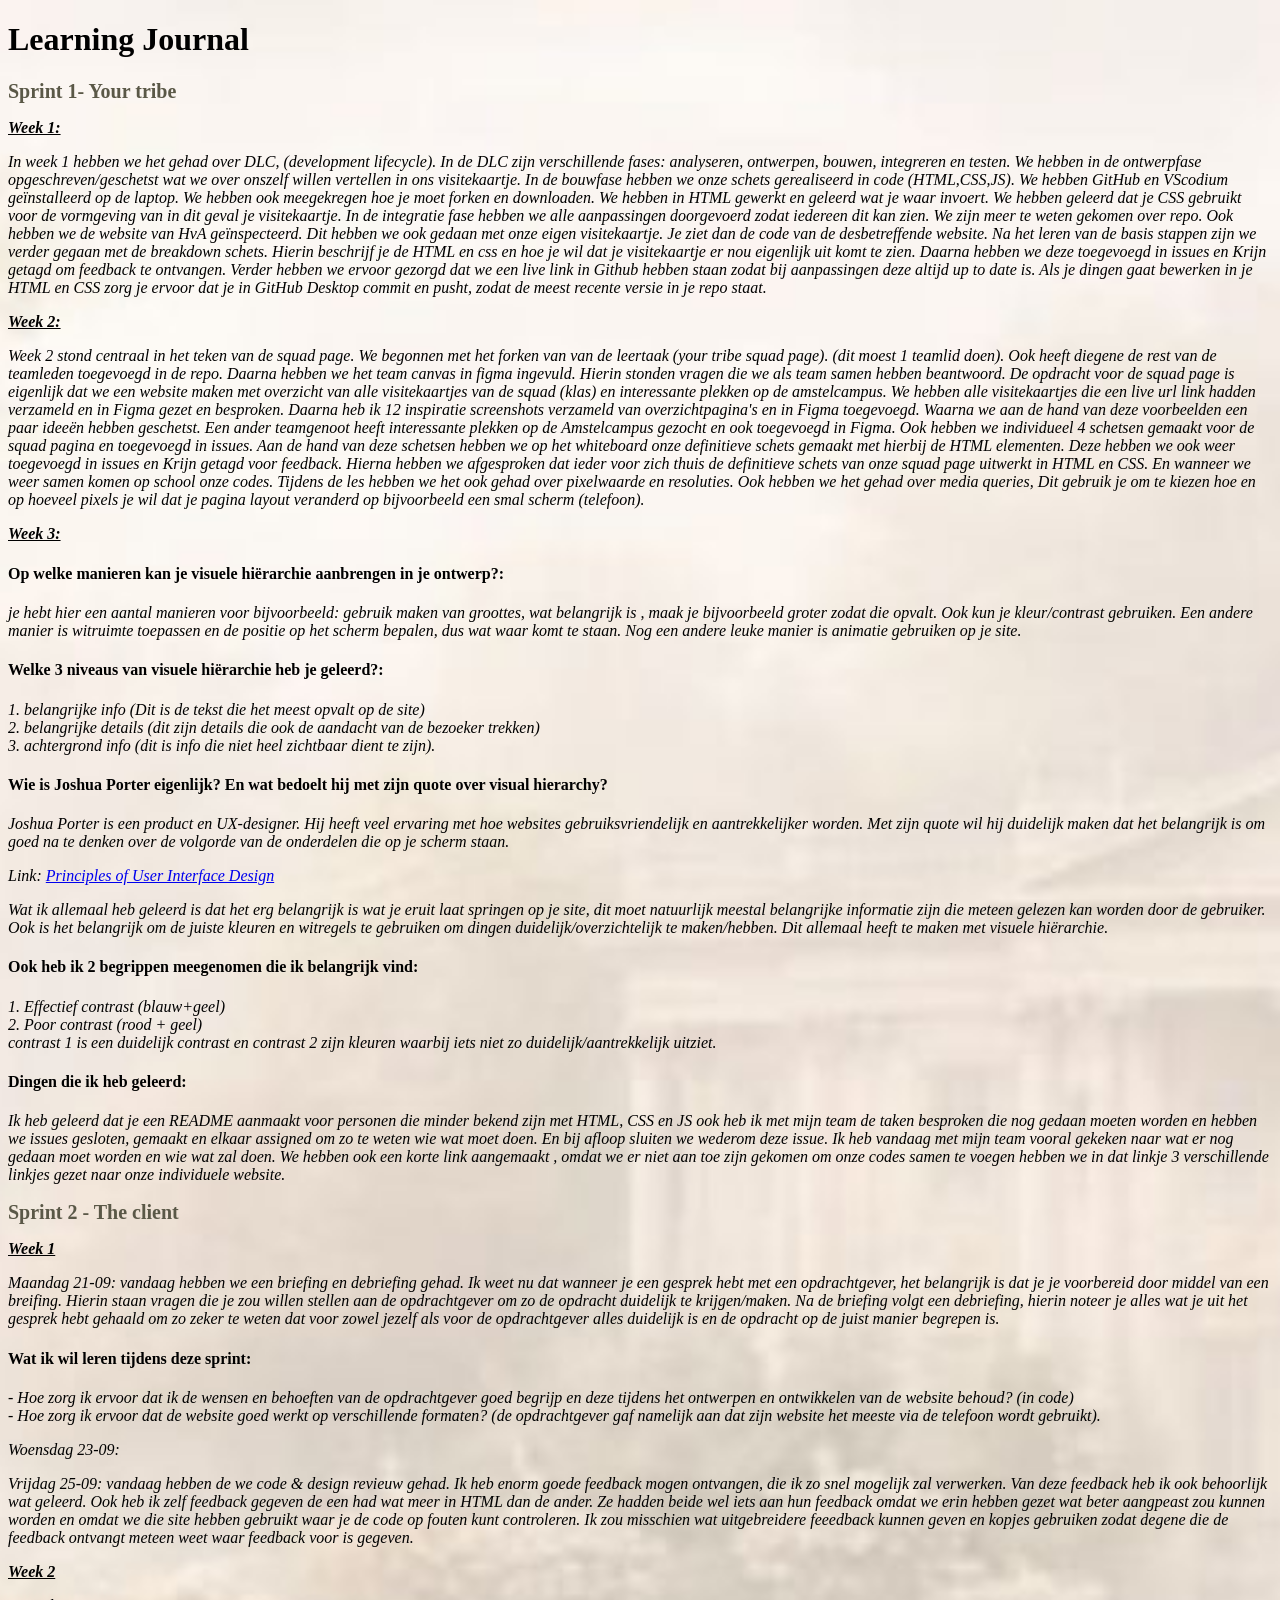
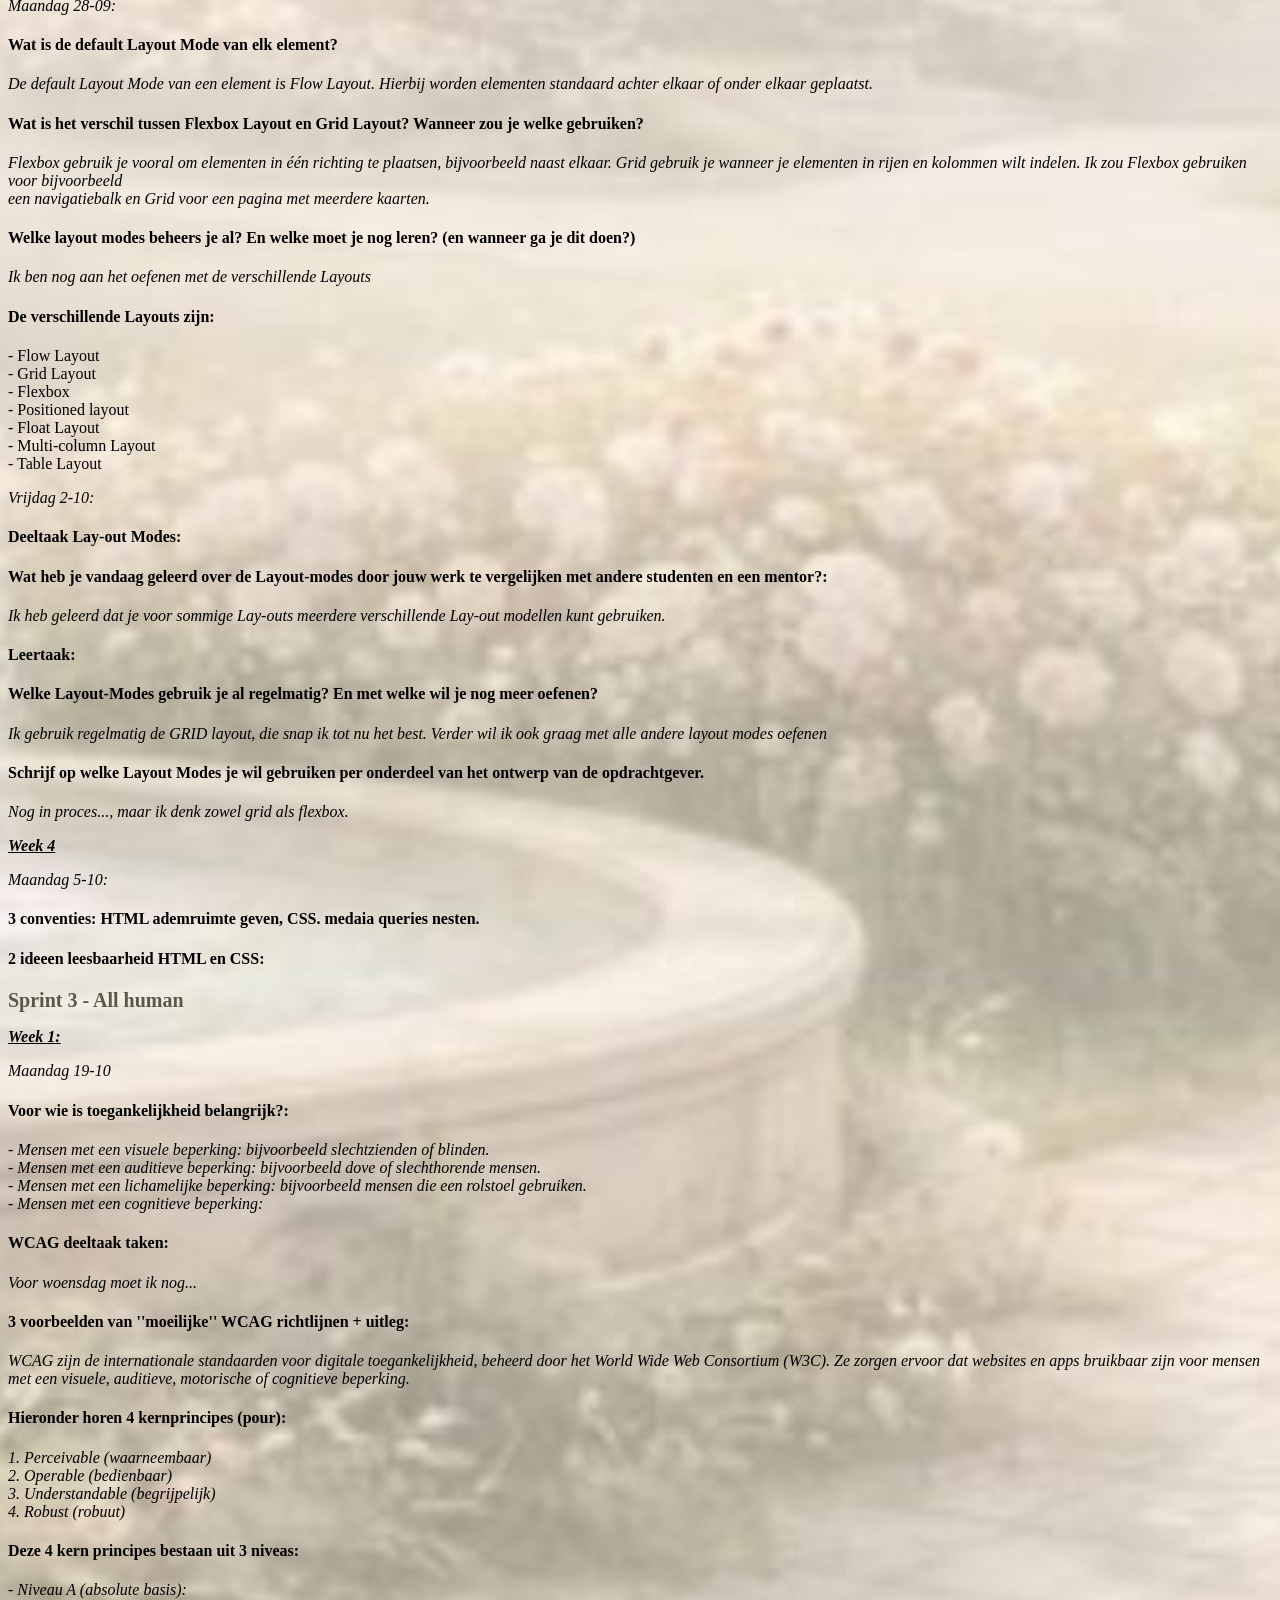
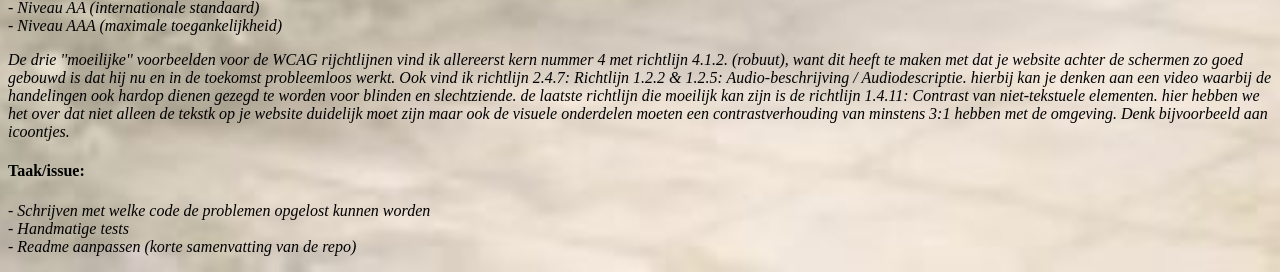
<file: index.html>
<!DOCTYPE html>
<html lang="nl">
  <head>
    <meta charset="UTF-8">
    <meta name="viewport" content="width=device-width, initial-scale=1.0">
    <title>Learning Journal</title>
    <link rel="stylesheet" href="styles/style.css">
  </head>
<body>
    <h1> Learning Journal</h1>
       
    <h2>Sprint 1- Your tribe</h2>
    <h3>Week 1:</h3>
    <p>In week 1 hebben we het gehad over DLC, (development lifecycle). In de DLC zijn verschillende fases: analyseren, ontwerpen,
      bouwen, integreren en testen. We hebben in de ontwerpfase opgeschreven/geschetst wat we over onszelf willen vertellen in
      ons visitekaartje. In de bouwfase hebben we onze schets gerealiseerd in code (HTML,CSS,JS). We hebben GitHub en VScodium 
      geïnstalleerd op de laptop. We hebben ook meegekregen hoe je moet forken en downloaden. We hebben in HTML gewerkt en 
      geleerd wat je waar invoert. We hebben geleerd dat je CSS gebruikt voor de vormgeving van in dit geval je visitekaartje. 
      In de integratie fase hebben we alle aanpassingen doorgevoerd zodat iedereen dit kan zien. We zijn meer te weten gekomen over
      repo. Ook hebben we de website van HvA geïnspecteerd. Dit hebben we ook gedaan met onze eigen visitekaartje. Je ziet
      dan de code van de desbetreffende website. Na het leren van de basis stappen zijn we verder gegaan met de breakdown schets. Hierin
      beschrijf je de HTML en css en hoe je wil dat je visitekaartje er nou eigenlijk uit komt te zien. Daarna hebben we deze toegevoegd
      in issues en Krijn getagd om feedback te ontvangen. Verder hebben we ervoor gezorgd dat we een live link in Github hebben staan
      zodat bij aanpassingen deze altijd up to date is. Als je dingen gaat bewerken in je HTML en CSS zorg je ervoor dat je in GitHub
      Desktop commit en pusht, zodat de meest recente versie in je repo staat. 
    </p>

<h3>Week 2:</h3>
<p>Week 2 stond centraal in het teken van de squad page. We begonnen met het forken van van de leertaak (your tribe squad page).
  (dit moest 1 teamlid doen). Ook heeft diegene de rest van de teamleden toegevoegd in de repo. Daarna hebben we het team canvas in figma
  ingevuld. Hierin stonden vragen die we als team samen hebben beantwoord. De opdracht voor de squad page is eigenlijk dat we 
  een website maken met overzicht van alle visitekaartjes van de squad (klas) en interessante plekken op de amstelcampus. We hebben
  alle visitekaartjes die een live url link hadden verzameld en in Figma gezet en besproken. Daarna heb ik 12 inspiratie screenshots
  verzameld van overzichtpagina's en in Figma toegevoegd. Waarna we aan de hand van deze voorbeelden een paar ideeën hebben geschetst.
  Een ander teamgenoot heeft interessante plekken op de Amstelcampus gezocht en ook toegevoegd in Figma. Ook hebben we individueel 4 schetsen
  gemaakt voor de squad pagina en toegevoegd in issues. Aan de hand van deze schetsen hebben we op het whiteboard onze definitieve schets
  gemaakt met hierbij de HTML elementen. Deze hebben we ook weer toegevoegd in issues en Krijn getagd voor feedback. Hierna hebben we afgesproken
  dat ieder voor zich thuis de definitieve schets van onze squad page uitwerkt in HTML en CSS. En wanneer we weer samen komen op school
  onze codes. Tijdens de les hebben we het ook gehad over pixelwaarde en resoluties. Ook hebben we het gehad over media queries, Dit
  gebruik je om te kiezen hoe en op hoeveel pixels je wil dat je pagina layout veranderd op bijvoorbeeld een smal scherm (telefoon).
</p>

    <h3>Week 3:</h3>
    <h4>Op welke manieren kan je visuele hiërarchie aanbrengen in je ontwerp?:</h4>
    <p>je hebt hier een aantal manieren voor bijvoorbeeld: gebruik maken van groottes, wat belangrijk is , maak je bijvoorbeeld
      groter zodat die opvalt. Ook kun je kleur/contrast gebruiken. Een andere manier is witruimte toepassen en de positie op het scherm bepalen, 
      dus wat waar komt te staan. Nog een andere leuke manier is animatie gebruiken op je site. </p>
    <h4>Welke 3 niveaus van visuele hiërarchie heb je geleerd?: </h4>
    <p>1. belangrijke info (Dit is de tekst die het meest opvalt op de site) <br>
       2. belangrijke details (dit zijn details die ook de aandacht van de bezoeker trekken) <br>
       3. achtergrond info (dit is info die niet heel zichtbaar dient te zijn).</p>

    <h4>Wie is Joshua Porter eigenlijk? En wat bedoelt hij met zijn quote over visual hierarchy? </h4>
    <p> Joshua Porter is een product en UX-designer. Hij heeft veel ervaring met hoe websites gebruiksvriendelijk en aantrekkelijker
      worden. Met zijn quote wil hij duidelijk maken dat het belangrijk is om goed na te denken over de volgorde van de onderdelen 
      die op je scherm staan. </p>
      <p>Link: <a href="http://bokardo.com/principles-of-user-interface-design/" target="_blank">Principles of User Interface Design</a></p>
  <p>Wat ik allemaal heb geleerd is dat het erg belangrijk is wat je eruit laat springen op je site, dit moet natuurlijk
    meestal belangrijke informatie zijn die meteen gelezen kan worden door de gebruiker. Ook is het belangrijk om de juiste kleuren en 
    witregels te gebruiken om dingen duidelijk/overzichtelijk te maken/hebben. Dit allemaal heeft te maken met visuele hiërarchie.</p>

     <h4>Ook heb ik 2 begrippen meegenomen die ik belangrijk vind:</h4>

   <p> 1. Effectief contrast (blauw+geel) <br>
    2. Poor contrast (rood + geel) <br>
    contrast 1 is een duidelijk contrast en contrast 2 zijn kleuren waarbij iets niet zo duidelijk/aantrekkelijk uitziet. 
  </p>

   <h4> Dingen die ik heb geleerd:</h4>

  <p>Ik heb geleerd dat je een README aanmaakt voor personen die minder bekend zijn met HTML, CSS en JS
  ook heb ik met mijn team de taken besproken die nog gedaan moeten worden en hebben we issues gesloten, gemaakt en elkaar assigned
  om zo te weten wie wat moet doen. En bij afloop sluiten we wederom deze issue. Ik heb vandaag met mijn team vooral gekeken naar
wat er nog gedaan moet worden en wie wat zal doen. We hebben ook een korte link aangemaakt , omdat we er niet aan toe zijn gekomen
om onze codes samen te voegen hebben we in dat linkje 3 verschillende linkjes gezet naar onze individuele website.</p>


<h2>Sprint 2 - The client</h2>

<h3>Week 1</h3>

<p>Maandag 21-09: vandaag hebben we een briefing en debriefing gehad. Ik weet nu dat wanneer je een gesprek hebt met een opdrachtgever,
  het belangrijk is dat je je voorbereid door middel van een breifing. Hierin staan vragen die je zou willen stellen aan de opdrachtgever
  om zo de opdracht duidelijk te krijgen/maken. Na de briefing volgt een debriefing, hierin noteer je alles wat je uit het gesprek  
  hebt gehaald om zo zeker te weten dat voor zowel jezelf als voor de opdrachtgever alles duidelijk is en de opdracht op de juist manier
  begrepen is.</p>

<h4>Wat ik wil leren tijdens deze sprint:</h4>
<p>
- Hoe zorg ik ervoor dat ik de wensen en behoeften van de opdrachtgever goed begrijp en deze tijdens het ontwerpen
  en ontwikkelen van de website behoud? (in code) <br>

- Hoe zorg ik ervoor dat de website goed werkt op verschillende formaten? (de opdrachtgever gaf namelijk aan 
  dat zijn website het meeste via de telefoon wordt gebruikt).
</p>
 
<p>Woensdag 23-09: </p>

<p>Vrijdag 25-09: vandaag hebben de we code & design revieuw gehad. Ik heb enorm goede feedback mogen ontvangen, die ik zo
  snel mogelijk zal verwerken. Van deze feedback heb ik ook behoorlijk wat geleerd. Ook heb ik zelf feedback gegeven de een
  had wat meer in HTML dan de ander. Ze hadden beide wel iets aan hun feedback omdat we erin hebben gezet wat beter aangpeast zou
  kunnen worden en omdat we die site hebben gebruikt waar je de code op fouten kunt controleren. Ik zou misschien wat uitgebreidere
feeedback kunnen geven en kopjes gebruiken zodat degene die de feedback ontvangt meteen weet waar feedback voor is gegeven.</p>



<h3>Week 2</h3>

<p>Maandag 28-09: </p> 
<h4>Wat is de default Layout Mode van elk element?</h4>
<p>De default Layout Mode van een element is Flow Layout. Hierbij worden elementen standaard achter elkaar 
  of onder elkaar geplaatst.</p>

<h4>Wat is het verschil tussen Flexbox Layout en Grid Layout? Wanneer zou je welke gebruiken?</h4> 
<p>Flexbox gebruik je vooral om elementen in één richting te plaatsen, bijvoorbeeld naast elkaar. 
  Grid gebruik je wanneer je elementen in rijen en kolommen wilt indelen. Ik zou Flexbox gebruiken voor bijvoorbeeld <br>
  een navigatiebalk en Grid voor een pagina met meerdere kaarten.</p>

<h4>Welke layout modes beheers je al? En welke moet je nog leren? (en wanneer ga je dit doen?) </h4> 
<p>Ik ben nog aan het oefenen met de verschillende Layouts</p>
<h4>De verschillende Layouts zijn:</h4> 
- Flow Layout <br>
- Grid Layout <br>
- Flexbox <br>
- Positioned layout <br>
- Float Layout <br>
- Multi-column Layout <br>
- Table Layout


<p> Vrijdag 2-10:</p>

<h4>Deeltaak Lay-out Modes:</h4>
<h4>Wat heb je vandaag geleerd over de Layout-modes door jouw werk te vergelijken met andere studenten en een mentor?:</h4>
<p>Ik heb geleerd dat je voor sommige Lay-outs meerdere verschillende Lay-out modellen kunt gebruiken.</p>
<h4>Leertaak:</h4>
<h4>Welke Layout-Modes gebruik je al regelmatig? En met welke wil je nog meer oefenen?</h4>
<p>Ik gebruik regelmatig de GRID layout, die snap ik tot nu het best. Verder wil ik ook graag met alle andere layout modes oefenen</p>


<h4>Schrijf op welke Layout Modes je wil gebruiken per onderdeel van het ontwerp van de opdrachtgever.</h4>
<p> Nog in proces..., maar ik denk zowel grid als flexbox.</p>

<h3>Week 4</h3>
<p>Maandag 5-10:</p> 

<h4>3 conventies: HTML ademruimte geven, CSS. medaia queries nesten. </h4>
<h4>2 ideeen leesbaarheid HTML en CSS: </h4> 


<h2>Sprint 3 - All human</h2>
<h3>Week 1:</h3>


<p>Maandag 19-10</p> 

<h4>Voor wie is toegankelijkheid belangrijk?:</h4>
<p> - Mensen met een visuele beperking: bijvoorbeeld slechtzienden of blinden. <br>
    - Mensen met een auditieve beperking: bijvoorbeeld dove of slechthorende mensen. <br>
    - Mensen met een lichamelijke beperking: bijvoorbeeld mensen die een rolstoel gebruiken. <br>
    - Mensen met een cognitieve beperking:</p>

<h4>WCAG deeltaak taken: </h4>
<p>Voor woensdag moet ik nog...</p>

<h4>3 voorbeelden van ''moeilijke'' WCAG richtlijnen + uitleg:</h4>

<p> WCAG zijn de internationale standaarden voor digitale toegankelijkheid,  
  beheerd door het World Wide Web Consortium (W3C). Ze zorgen ervoor dat websites
  en apps bruikbaar zijn voor mensen met een visuele, auditieve, motorische of cognitieve beperking. </p>


<h4>Hieronder horen 4 kernprincipes (pour):</h4>
<p>1. Perceivable (waarneembaar) <br>
2. Operable (bedienbaar) <br>
3. Understandable (begrijpelijk) <br>
4. Robust (robuut) </p>

<h4>Deze 4 kern principes bestaan uit 3 niveas: </h4>

<p>  - Niveau A (absolute basis):<br>
     - Niveau AA (internationale standaard) <br>
     - Niveau AAA (maximale toegankelijkheid)
</p>

<p>De drie ''moeilijke'' voorbeelden voor de WCAG rijchtlijnen vind ik allereerst kern nummer
  4 met richtlijn 4.1.2. (robuut), want dit heeft te maken met dat je website achter de schermen zo goed gebouwd is dat 
  hij nu en in de toekomst probleemloos werkt. Ook vind ik richtlijn 2.4.7: Richtlijn 1.2.2 & 1.2.5: Audio-beschrijving / Audiodescriptie.
  hierbij kan je denken aan een video waarbij de handelingen ook hardop dienen gezegd te worden voor blinden en slechtziende.
  de laatste richtlijn die moeilijk kan zijn is de richtlijn 1.4.11: Contrast van niet-tekstuele elementen. hier hebben we 
  het over dat niet alleen de tekstk op je website duidelijk moet zijn maar ook de visuele onderdelen moeten een contrastverhouding 
  van minstens 3:1 hebben met de omgeving. Denk bijvoorbeeld aan icoontjes. 
</p>



<h4>Taak/issue:</h4>
<p> - Schrijven met welke code de problemen opgelost kunnen worden <br> 
    - Handmatige tests <br>
    - Readme aanpassen (korte samenvatting van de repo)



</p>






</body>









</html>
</file>
<file: styles/style.css>
body {
  background-image: url("../garden_foto.jpg");
  background-size: cover;
  background-position: center;
  background-repeat: no-repeat;
  min-height: 100vh;
}

h2 {
    font-family: Georgia, serif;
    font-size: 20px;
    color: rgb(90, 88, 71);
}

h3 {
    font-size: 16px;
    font-style: italic;
    text-decoration: underline;
}



p {
    color: rgb(0, 0, 0);
    font-style: italic;
}
</file>
